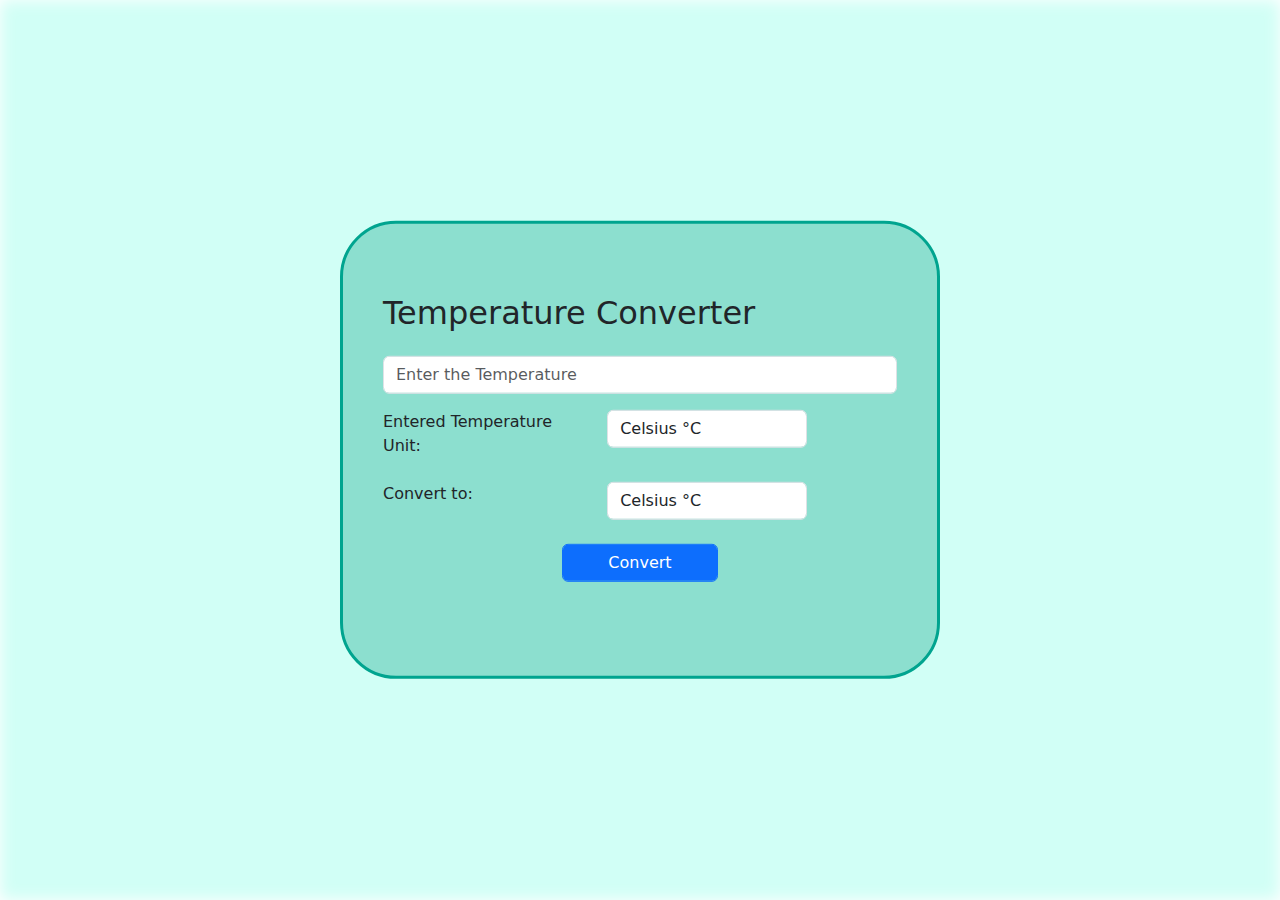
<file: index.html>
<!DOCTYPE html>
<html lang="en">

<head>
    <meta charset="UTF-8">
    <meta http-equiv="X-UA-Compatible" content="IE=edge">
    <meta name="viewport" content="width=device-width, initial-scale=1.0">
    <title>Temperature Converter</title>

    <link rel="stylesheet" href="https://cdn.jsdelivr.net/npm/bootstrap@5.2.3/dist/css/bootstrap.min.css">
    <link rel="stylesheet" href="./css/style.css">
</head>

<body>

    <div class="bg"></div>

    <div class="wrapper">

        <h2 class="mb-4">Temperature Converter</h2>
        <form class="row" onsubmit="tempConverter(); return false">

            <div class="mb-3 col-12">
                <input type="number" name="temp-id" id="temp-ip" placeholder="Enter the Temperature" class="form-control">
            </div>

            <div class="mb-3 col-12 col-md-5">
                <label class="form-label">Entered Temperature Unit: </label>
            </div>
            <div class="mb-3 col-12 col-md-5">
                <select name="unit-ip" id="unit-ip" class="form-control">
                    <option value="celsius">Celsius °C</option>
                    <option value="kelvin">Kelvin °K</option>
                    <option value="fahrenheit">Fahrenheit °F</option>
                </select>
            </div>

            <div class="mb-3 col-12 col-md-5">
                <label class="form-label">Convert to: </label>
            </div>
            <div class="mb-4 col-12 col-md-5">
                <select name="unit-op" id="unit-op" class="form-control">
                    <option value="celsius">Celsius °C</option>
                    <option value="kelvin">Kelvin °K</option>
                    <option value="fahrenheit">Fahrenheit °F</option>
                </select>
            </div>

            <div class="mb-3 col-4 offset-4">
                <button class="form-control btn-primary btn" type="submit">Convert</button>
            </div>

        </form>

        <div class="row">
            <div class="col-12">
                <h4 id="result"></h4>
            </div>
        </div>

    </div>

    <script src="./js/script.js"></script>
    <script src="https://cdn.jsdelivr.net/npm/bootstrap@5.2.3/dist/js/bootstrap.bundle.min.js"></script>
    
</body>
</html>
</file>
<file: css/style.css>
body, html {
    height: 100%;
}
  
* {
    box-sizing: border-box;
}
  
.bg {
    background-color: rgba(0, 255, 204, 0.9);
    opacity: 0.2;
    filter: blur(8px);
    height: 100%;
}

.wrapper {
    left: 50%;
    top: 50%;
    border: 3px solid rgb(0, 164, 143);
    position: absolute;
    padding: 70px 40px;
    transform: translate(-50%, -50%);
    width: 600px;
    background-color: rgba(132, 220, 203, 0.9);
    border-radius: 56px;
}
</file>
